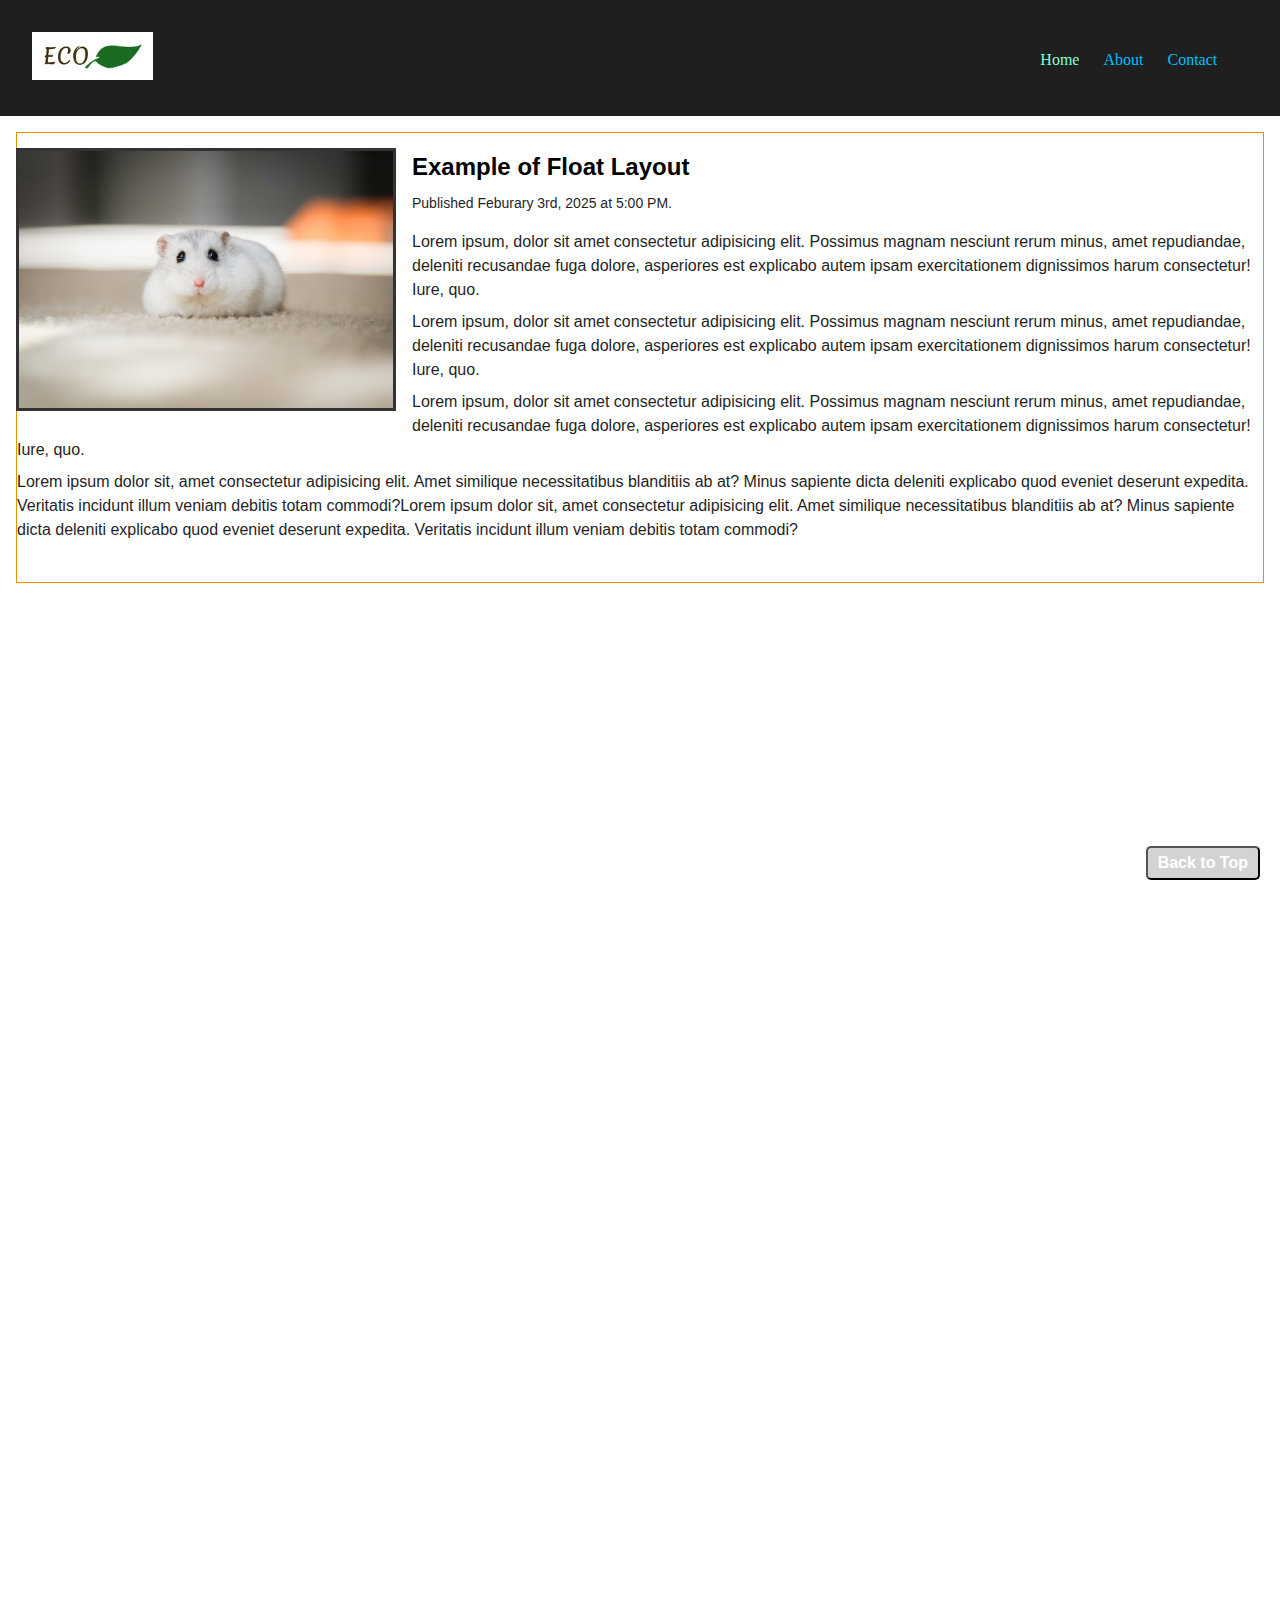
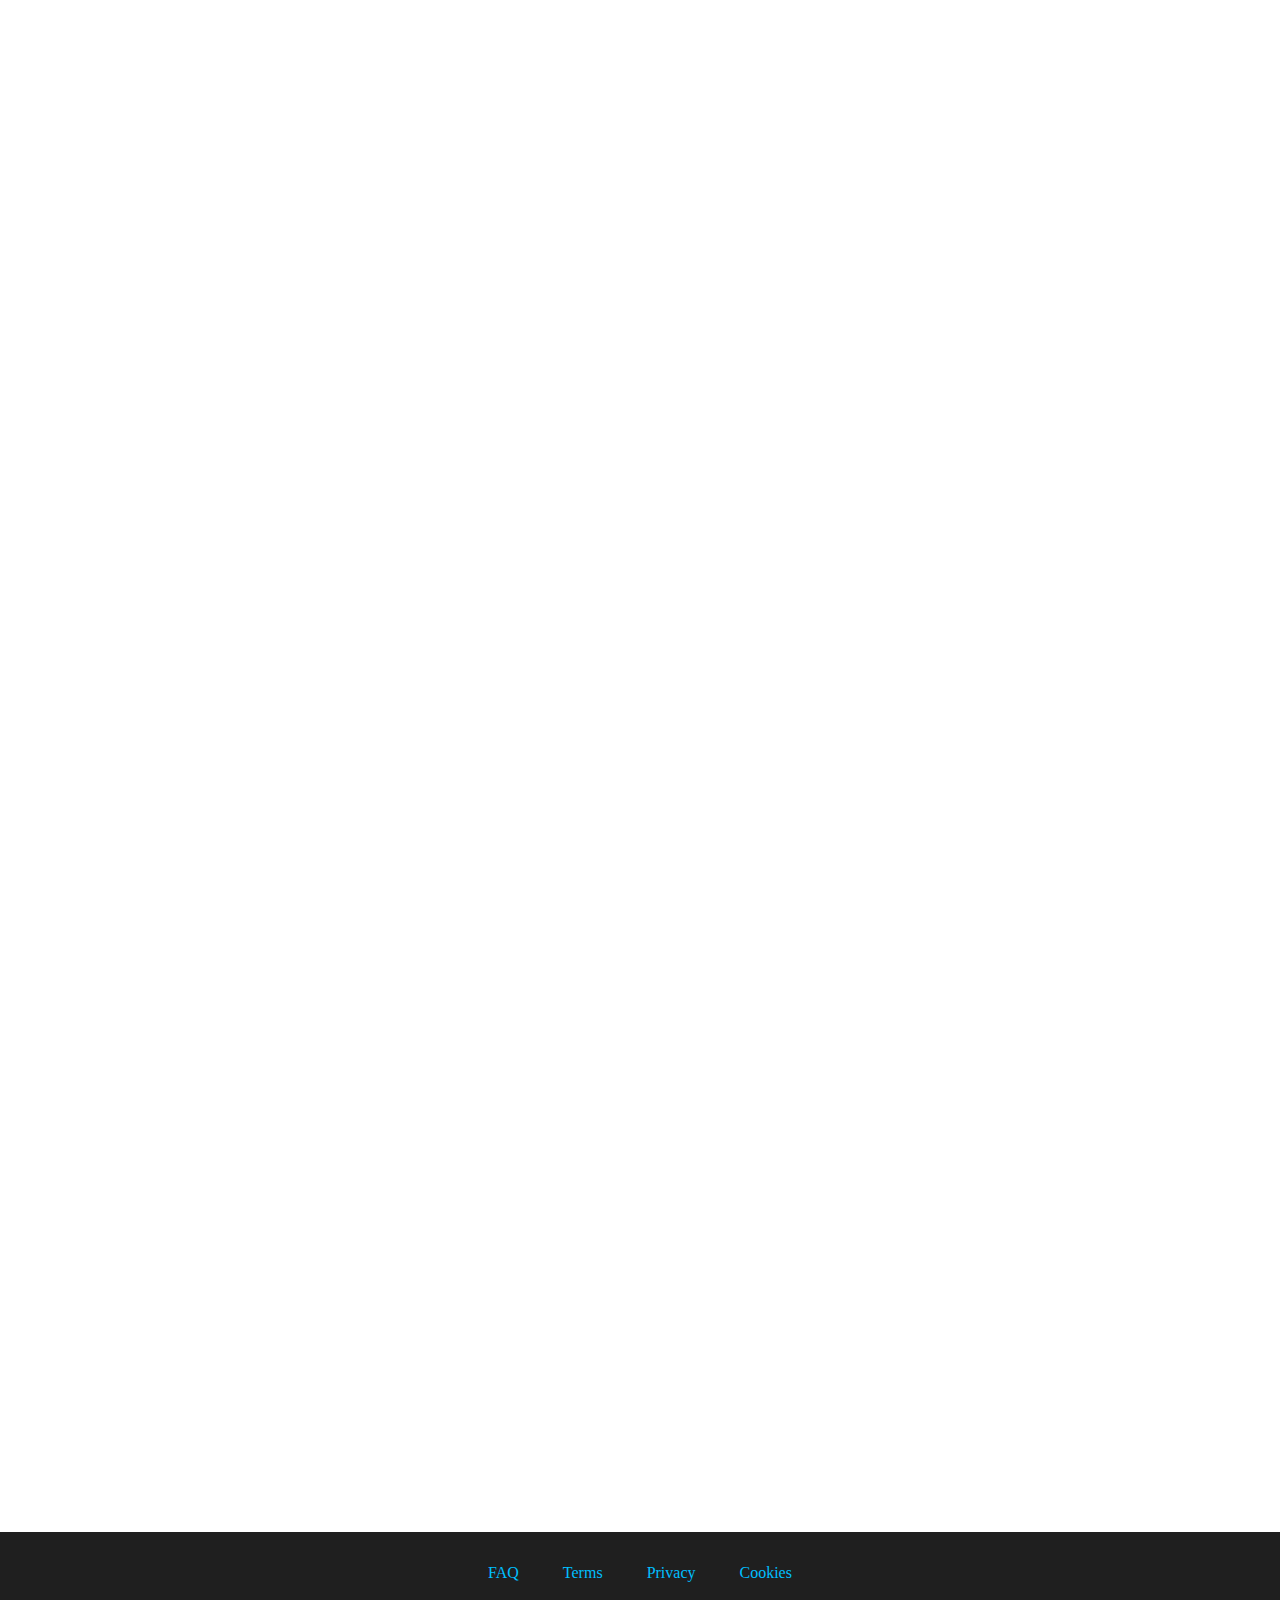
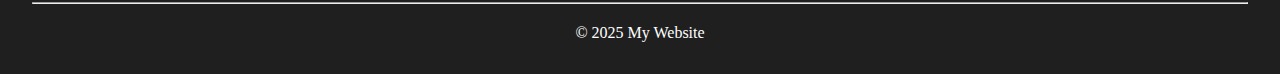
<file: index.html>
<!-- Created on 02/03 -->

<!DOCTYPE html>
<html lang="en">
  <head>
    <meta charset="UTF-8" />
    <meta name="viewport" content="width=device-width, initial-scale=1.0" />
    <link rel="stylesheet" href="./style.css" />
    <title>Floats Layout Example</title>
  </head>
  <body>
    <nav>
      <a href="#">
        <picture>
          <img src="./img/ECO_logo_small.jpg" alt="ECO company logo" />
        </picture>
      </a>
      <span class="spacer"></span>
      <ul>
        <li><a href="#" id="current-page">Home</a></li>
        <li><a href="./pages/about.html">About</a></li>
        <!-- <li><a href="./pages/services.html">Services</a></li> -->
        <li id="last-item"><a href="./pages/contact.html">Contact</a></li>
      </ul>
    </nav>
    <main>
      <article>
        <div class="index-article-picture">
          <picture>
            <img
              src="./img/kim-green-hamster_small.jpg"
              alt="Adorable white dwarf hamster"
              class="hamster-img"
            />
          </picture>
        </div>
        <div class="index-textbox">
          <h2 class="post-title">Example of Float Layout</h2>
          <p class="post-info">
            Published
            <time datetime="2025-02-03T17:00"
              >Feburary 3rd, 2025 at 5:00 PM</time
            >.
          </p>
          <p class="post-paragraph">
            Lorem ipsum, dolor sit amet consectetur adipisicing elit. Possimus
            magnam nesciunt rerum minus, amet repudiandae, deleniti recusandae
            fuga dolore, asperiores est explicabo autem ipsam exercitationem
            dignissimos harum consectetur! Iure, quo.
          </p>
          <p class="post-paragraph">
            Lorem ipsum, dolor sit amet consectetur adipisicing elit. Possimus
            magnam nesciunt rerum minus, amet repudiandae, deleniti recusandae
            fuga dolore, asperiores est explicabo autem ipsam exercitationem
            dignissimos harum consectetur! Iure, quo.
          </p>
          <p class="post-paragraph">
            Lorem ipsum, dolor sit amet consectetur adipisicing elit. Possimus
            magnam nesciunt rerum minus, amet repudiandae, deleniti recusandae
            fuga dolore, asperiores est explicabo autem ipsam exercitationem
            dignissimos harum consectetur! Iure, quo.
          </p>
          <p class="post-paragraph last-paragraph">
            Lorem ipsum dolor sit, amet consectetur adipisicing elit. Amet
            similique necessitatibus blanditiis ab at? Minus sapiente dicta
            deleniti explicabo quod eveniet deserunt expedita. Veritatis
            incidunt illum veniam debitis totam commodi?Lorem ipsum dolor sit,
            amet consectetur adipisicing elit. Amet similique necessitatibus
            blanditiis ab at? Minus sapiente dicta deleniti explicabo quod
            eveniet deserunt expedita. Veritatis incidunt illum veniam debitis
            totam commodi?
          </p>
        </div>
      </article>
      <button class="button">
        <a href="#">Back to Top</a>
      </button>
    </main>
    <footer>
      <nav class="ftnav">
        <ul>
          <li><a href="#">FAQ</a></li>
          <li><a href="#">Terms</a></li>
          <li><a href="#">Privacy</a></li>
          <li><a href="#">Cookies</a></li>
        </ul>
        <hr />
        <p class="p-ft">&copy; 2025 My Website</p>
      </nav>
    </footer>
  </body>
</html>
</file>
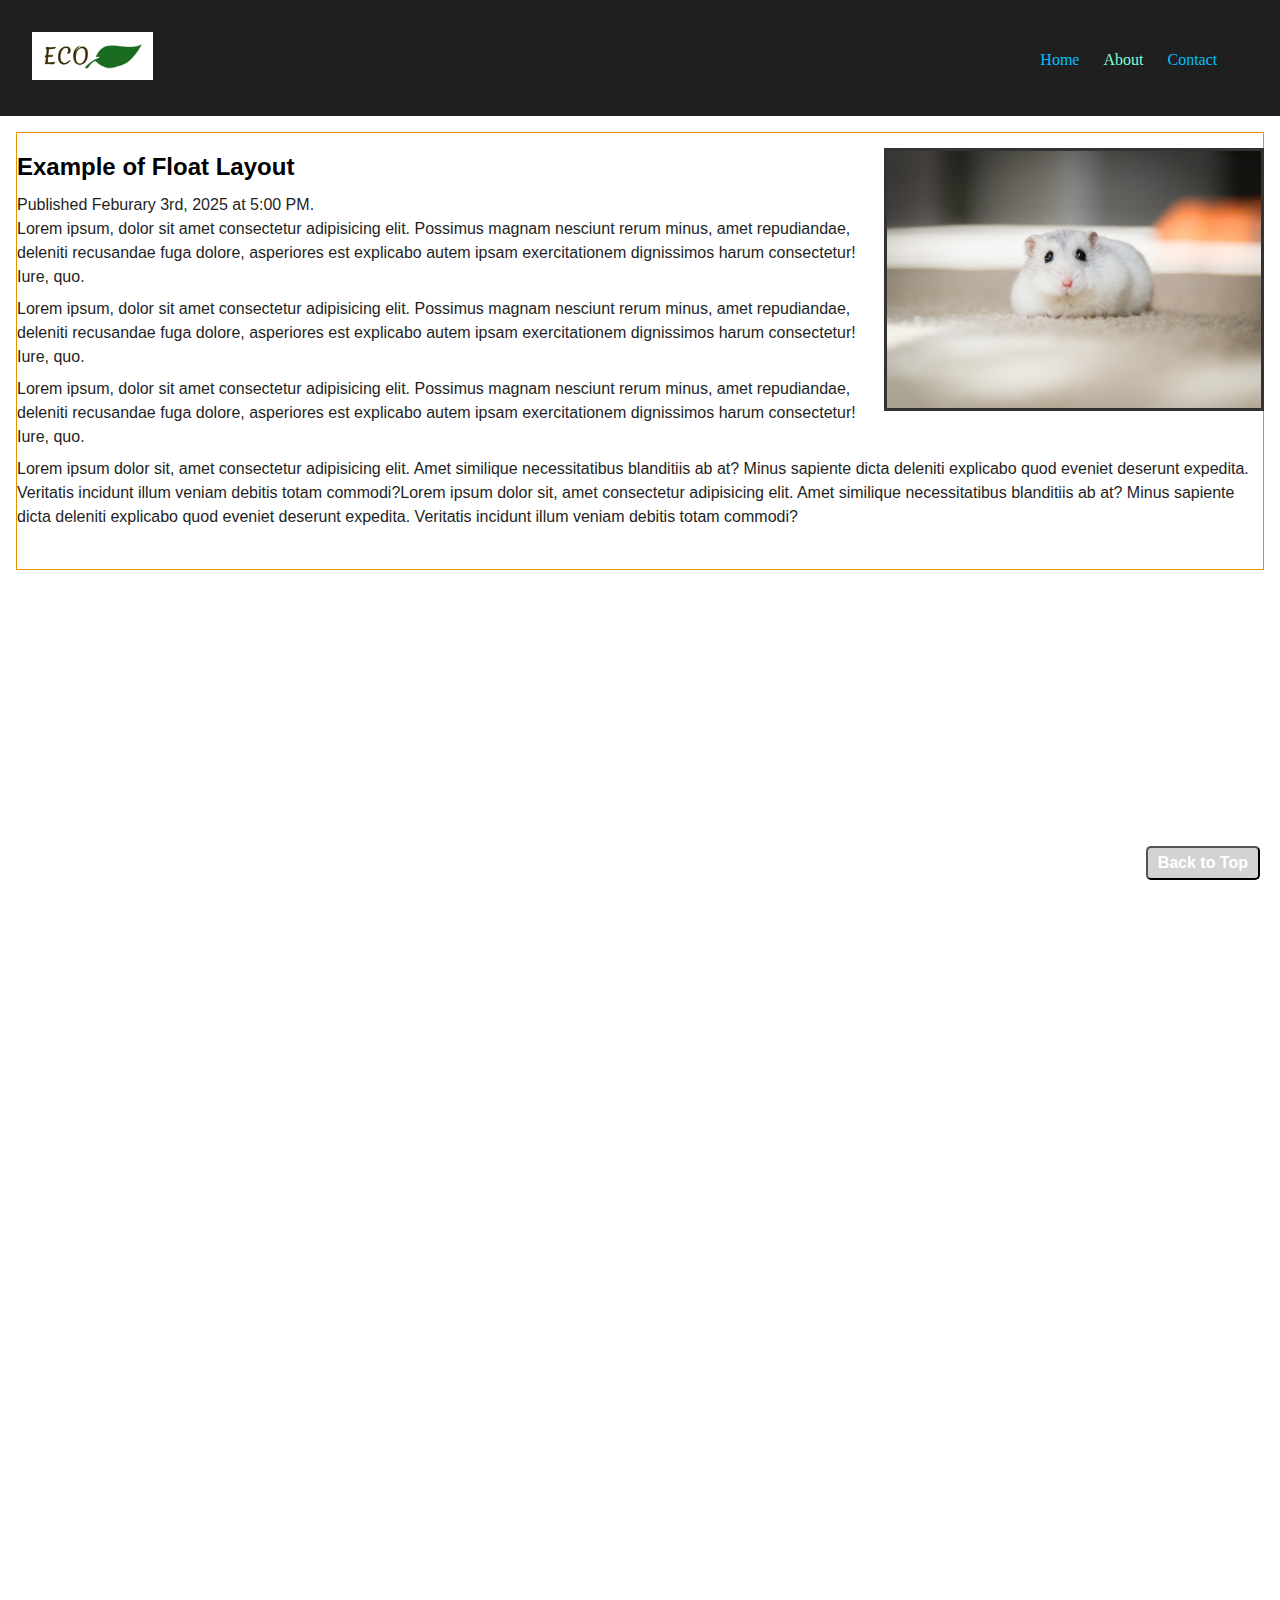
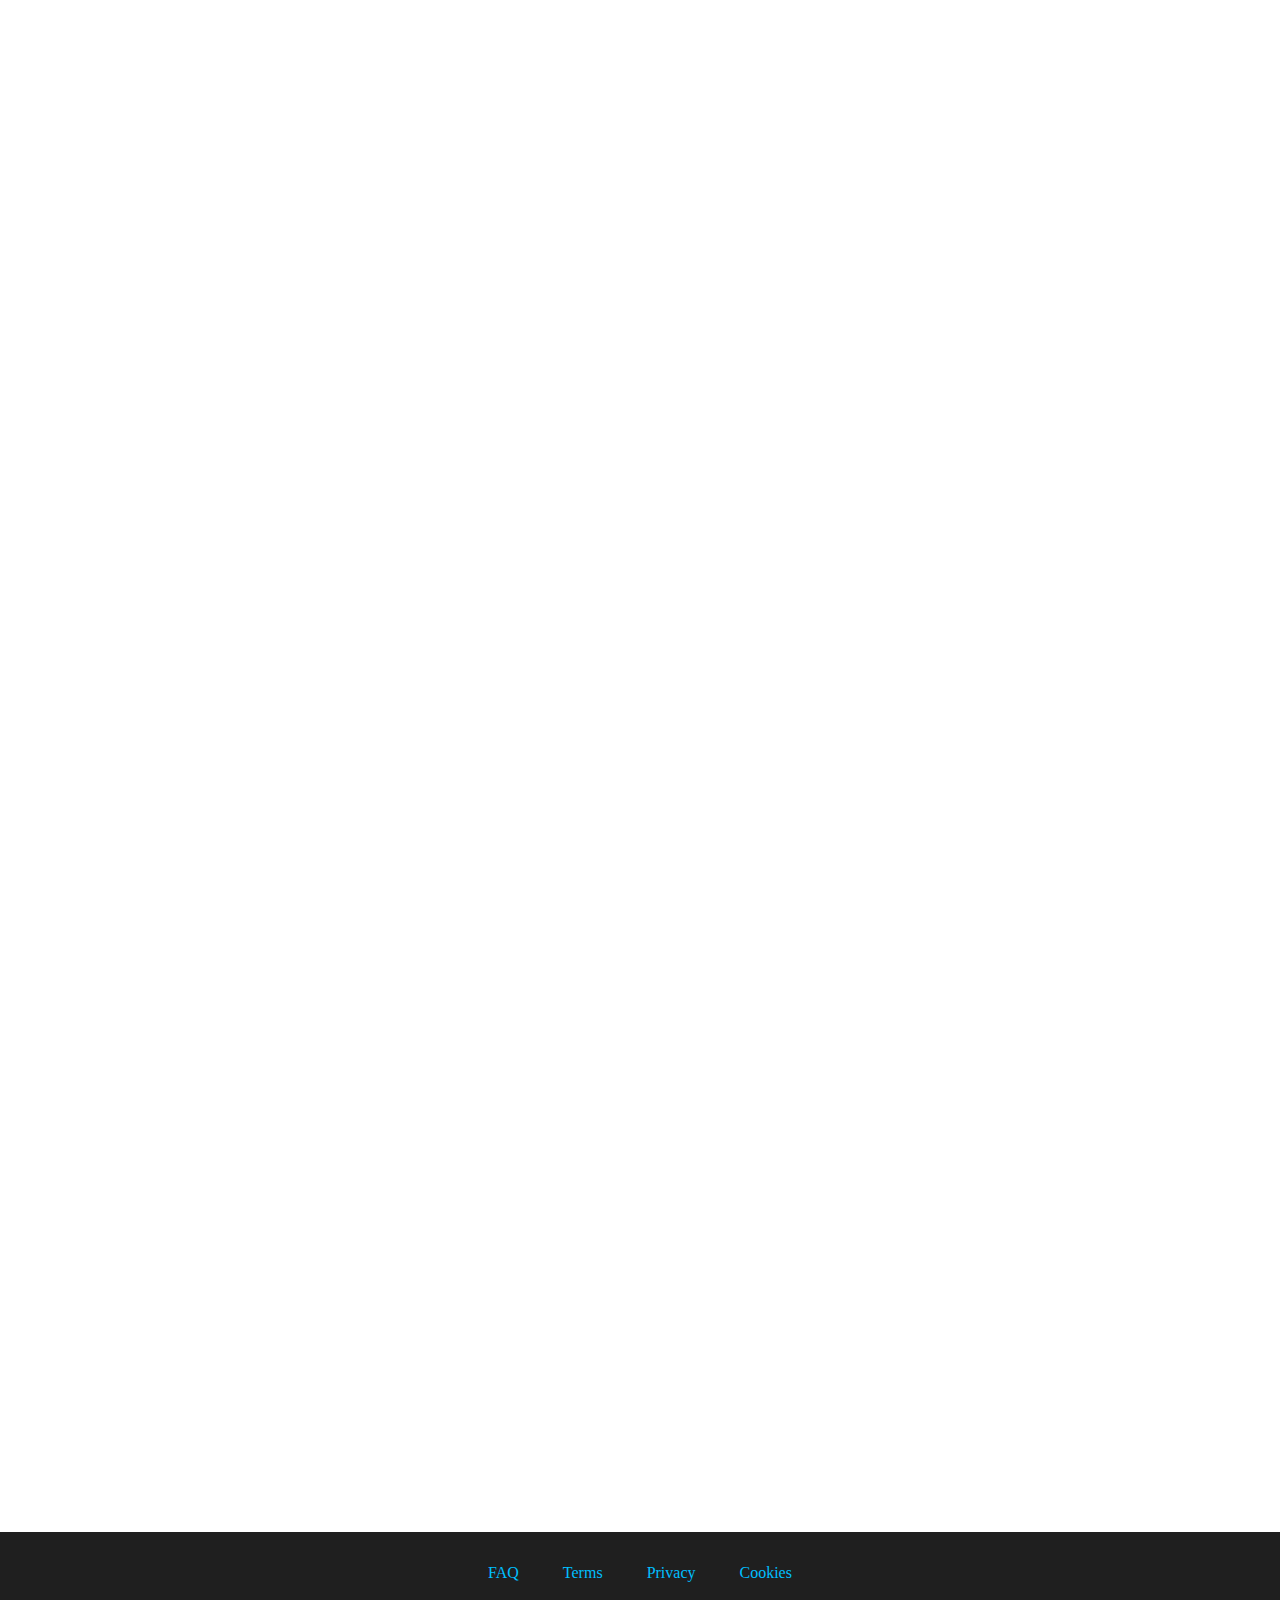
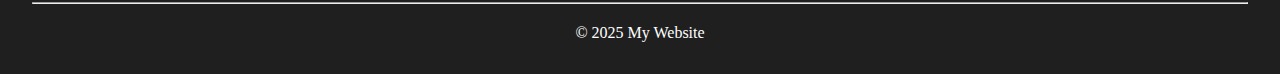
<file: pages/about.html>
<!DOCTYPE html>
<html lang="en">
  <head>
    <meta charset="UTF-8" />
    <meta name="viewport" content="width=device-width, initial-scale=1.0" />
    <link rel="stylesheet" href="../style.css" />
    <title>Floats Layout Example</title>
  </head>
  <body>
    <nav>
      <a href="../index.html">
        <picture>
          <img src="../img/ECO_logo_small.jpg" alt="ECO company logo" />
        </picture>
      </a>
      <span class="spacer"></span>
      <ul>
        <li><a href="../index.html">Home</a></li>
        <li><a href="about.html" id="current-page">About</a></li>
        <!-- <li><a href="services.html">Services</a></li> -->
        <li id="last-item"><a href="contact.html">Contact</a></li>
      </ul>
    </nav>
    <main>
      <article>
        <div class="about-article-picture">
          <picture>
            <img
              src="../img/kim-green-hamster_small.jpg"
              alt="Adorable white dwarf hamster"
              class="hamster-img"
            />
          </picture>
        </div>
        <div class="about-textbox">
          <h2 class="post-title">Example of Float Layout</h2>
          <p class="post-info">
            Published
            <time datetime="2025-02-03T17:00"
              >Feburary 3rd, 2025 at 5:00 PM</time
            >.
          </p>
          <p class="post-paragraph">
            Lorem ipsum, dolor sit amet consectetur adipisicing elit. Possimus
            magnam nesciunt rerum minus, amet repudiandae, deleniti recusandae
            fuga dolore, asperiores est explicabo autem ipsam exercitationem
            dignissimos harum consectetur! Iure, quo.
          </p>
          <p class="post-paragraph">
            Lorem ipsum, dolor sit amet consectetur adipisicing elit. Possimus
            magnam nesciunt rerum minus, amet repudiandae, deleniti recusandae
            fuga dolore, asperiores est explicabo autem ipsam exercitationem
            dignissimos harum consectetur! Iure, quo.
          </p>
          <p class="post-paragraph">
            Lorem ipsum, dolor sit amet consectetur adipisicing elit. Possimus
            magnam nesciunt rerum minus, amet repudiandae, deleniti recusandae
            fuga dolore, asperiores est explicabo autem ipsam exercitationem
            dignissimos harum consectetur! Iure, quo.
          </p>
          <p class="post-paragraph last-paragraph">
            Lorem ipsum dolor sit, amet consectetur adipisicing elit. Amet
            similique necessitatibus blanditiis ab at? Minus sapiente dicta
            deleniti explicabo quod eveniet deserunt expedita. Veritatis
            incidunt illum veniam debitis totam commodi?Lorem ipsum dolor sit,
            amet consectetur adipisicing elit. Amet similique necessitatibus
            blanditiis ab at? Minus sapiente dicta deleniti explicabo quod
            eveniet deserunt expedita. Veritatis incidunt illum veniam debitis
            totam commodi?
          </p>
        </div>
      </article>
      <button class="button">
        <a href="#">Back to Top</a>
      </button>
    </main>
    <footer>
      <nav class="ftnav">
        <ul>
          <li><a href="#">FAQ</a></li>
          <li><a href="#">Terms</a></li>
          <li><a href="#">Privacy</a></li>
          <li><a href="#">Cookies</a></li>
        </ul>
        <hr />
        <p class="p-ft">&copy; 2025 My Website</p>
      </nav>
    </footer>
  </body>
</html>
</file>
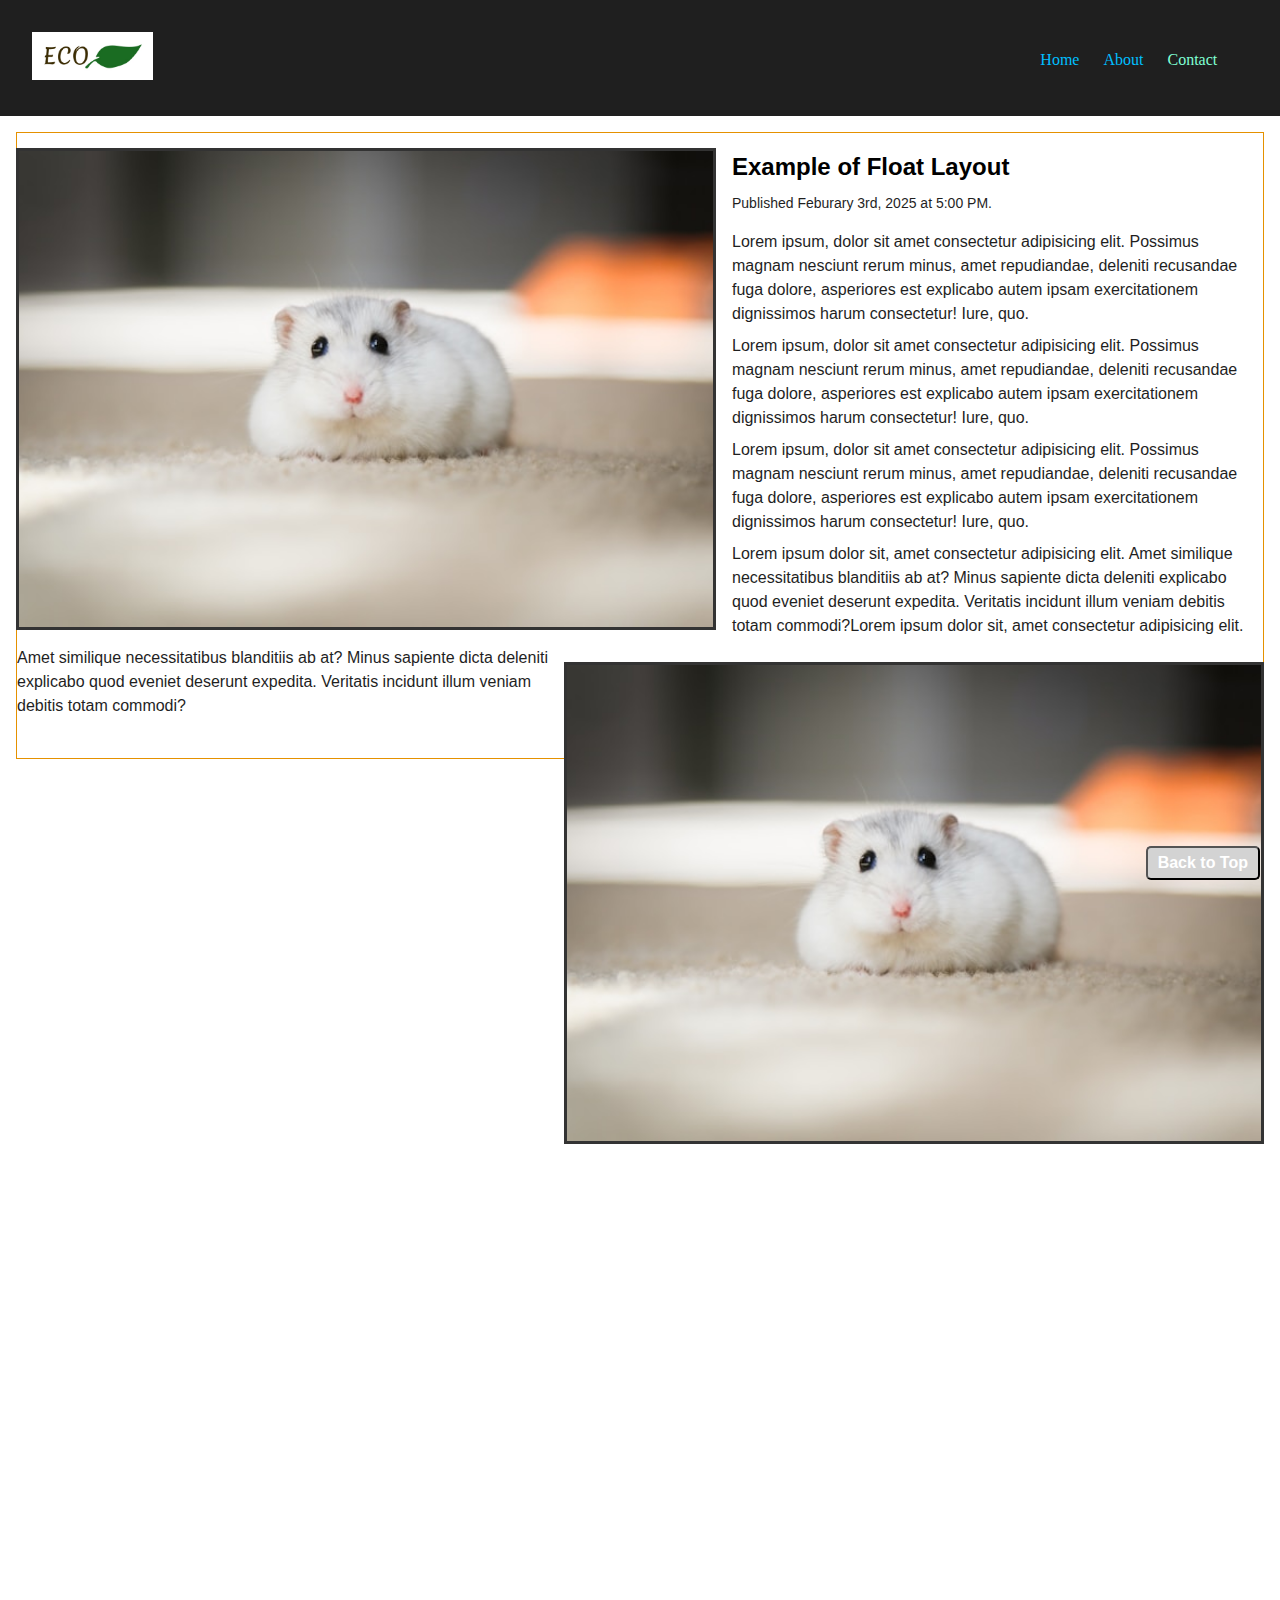
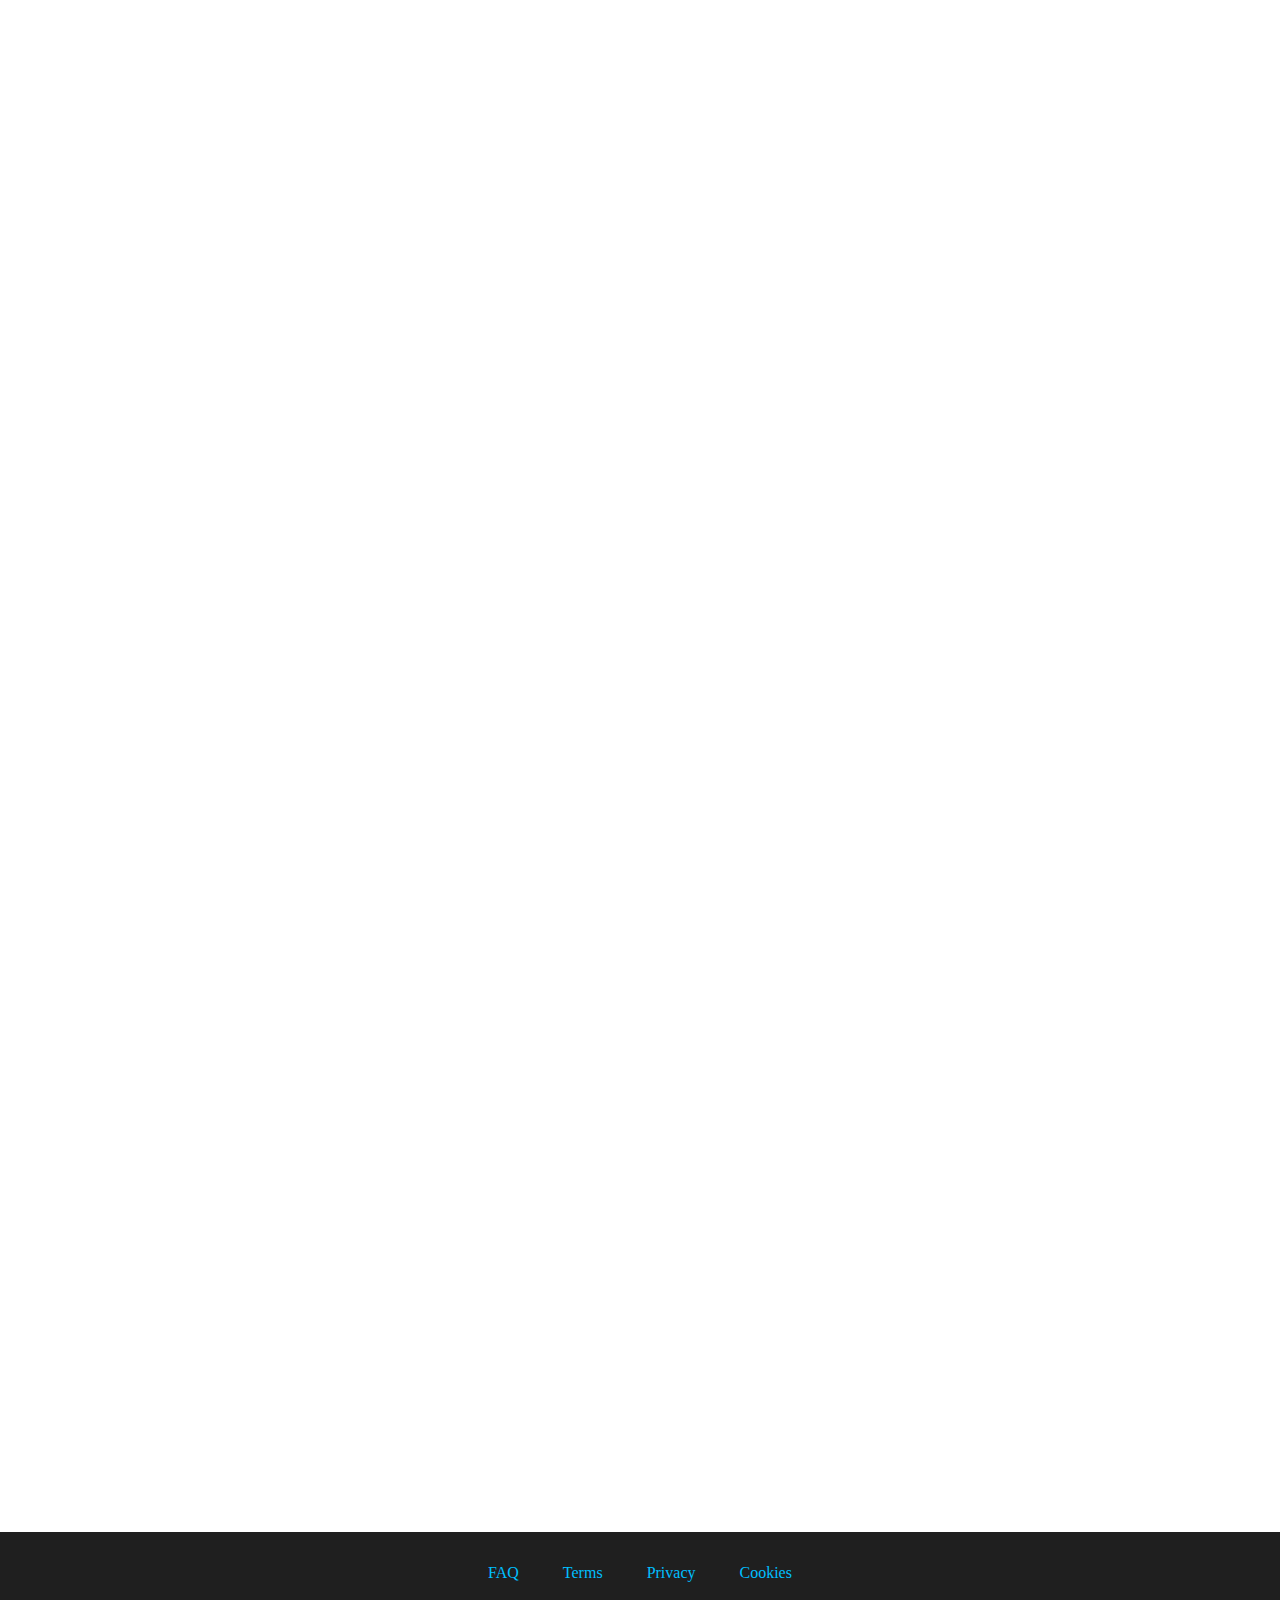
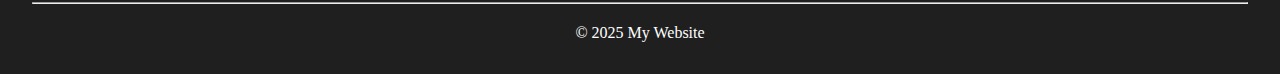
<file: pages/contact.html>
<!DOCTYPE html>
<html lang="en">
  <head>
    <meta charset="UTF-8" />
    <meta name="viewport" content="width=device-width, initial-scale=1.0" />
    <link rel="stylesheet" href="../style.css" />
    <title>Floats Layout Example</title>
  </head>
  <body>
    <nav>
      <a href="../index.html">
        <picture>
          <img src="../img/ECO_logo_small.jpg" alt="ECO company logo" />
        </picture>
      </a>
      <span class="spacer"></span>
      <ul>
        <li><a href="../index.html">Home</a></li>
        <li><a href="about.html">About</a></li>
        <!-- <li><a href="services.html">Services</a></li> -->
        <li id="last-item">
          <a href="contact.html" id="current-page">Contact</a>
        </li>
      </ul>
    </nav>
    <main>
      <article>
        <div class="contact-article-picture">
          <picture>
            <img
              src="../img/kim-green-hamster_small.jpg"
              alt="Adorable white dwarf hamster"
              class="hamster-img"
            />
            <img
              src="../img/kim-green-hamster_small.jpg"
              alt="Adorable white dwarf hamster"
              class="hamster-img2"
            />
          </picture>
        </div>
        <div class="contact-textbox">
          <h2 class="post-title">Example of Float Layout</h2>
          <p class="post-info">
            Published
            <time datetime="2025-02-03T17:00"
              >Feburary 3rd, 2025 at 5:00 PM</time
            >.
          </p>
          <p class="post-paragraph">
            Lorem ipsum, dolor sit amet consectetur adipisicing elit. Possimus
            magnam nesciunt rerum minus, amet repudiandae, deleniti recusandae
            fuga dolore, asperiores est explicabo autem ipsam exercitationem
            dignissimos harum consectetur! Iure, quo.
          </p>
          <p class="post-paragraph">
            Lorem ipsum, dolor sit amet consectetur adipisicing elit. Possimus
            magnam nesciunt rerum minus, amet repudiandae, deleniti recusandae
            fuga dolore, asperiores est explicabo autem ipsam exercitationem
            dignissimos harum consectetur! Iure, quo.
          </p>
          <p class="post-paragraph">
            Lorem ipsum, dolor sit amet consectetur adipisicing elit. Possimus
            magnam nesciunt rerum minus, amet repudiandae, deleniti recusandae
            fuga dolore, asperiores est explicabo autem ipsam exercitationem
            dignissimos harum consectetur! Iure, quo.
          </p>
          <p class="post-paragraph last-paragraph">
            Lorem ipsum dolor sit, amet consectetur adipisicing elit. Amet
            similique necessitatibus blanditiis ab at? Minus sapiente dicta
            deleniti explicabo quod eveniet deserunt expedita. Veritatis
            incidunt illum veniam debitis totam commodi?Lorem ipsum dolor sit,
            amet consectetur adipisicing elit. Amet similique necessitatibus
            blanditiis ab at? Minus sapiente dicta deleniti explicabo quod
            eveniet deserunt expedita. Veritatis incidunt illum veniam debitis
            totam commodi?
          </p>
        </div>
      </article>
      <button class="button">
        <a href="#">Back to Top</a>
      </button>
    </main>
    <footer>
      <nav class="ftnav">
        <ul>
          <li><a href="#">FAQ</a></li>
          <li><a href="#">Terms</a></li>
          <li><a href="#">Privacy</a></li>
          <li><a href="#">Cookies</a></li>
        </ul>
        <hr />
        <p class="p-ft">&copy; 2025 My Website</p>
      </nav>
    </footer>
  </body>
</html>
</file>
<file: style.css>
* {
  box-sizing: border-box;
  margin: 0;
  padding: 0;
  text-decoration: none;
  list-style: none;
}

nav {
  padding: 32px 32px;
  min-height: 80px;
  background: #1f1f1f;
}

nav > a {
  vertical-align: bottom;
}

nav img {
  max-height: 48px;
  background-color: white;
}

nav ul,
nav ul li,
.spacer {
  display: inline-block;
}

.spacer {
  /* Parent width - Logo width - Menu <ul> width */
  width: calc(100% - 132px - 205px);
}

nav ul {
  margin-bottom: 15px;
}

nav ul li {
  margin-right: 20px;
}

#last-item {
  margin-right: 0px;
}

nav ul li a:link,
nav ul li a:visited {
  color: #00bfff;
}

nav ul li a:hover {
  color: rgb(229, 145, 0);
}

nav ul li a:active {
  color: rgb(92, 229, 0);
}

#current-page {
  color: aquamarine;
}

main {
  min-height: 3000px;
}

/****************** index.html + floated left ******************/
.index-article-picture {
  /* display: block;  */
  float: left;
}

.index-article-picture .hamster-img {
  margin: 16px;
  border: solid 3px #333;
  max-width: 380px;
}

.index-textbox {
  /* clear: right; */
  margin: 16px;
  border: solid 1px rgb(229, 145, 0);
  padding: 16px 0px;
  font-family: Verdana, Geneva, Tahoma, sans-serif;
  line-height: 1.5;
}

.index-textbox .post-title {
  margin-bottom: 8px;
  font-size: 24px;
}

.index-textbox .post-info {
  margin-bottom: 16px;
  font-size: 14px;
}

.index-textbox .post-paragraph {
  margin-bottom: 8px;
  font-size: 16px;
}

.index-textbox .last-paragraph {
  margin-bottom: 24px;
}

/****************** about.html + floated right ******************/
.about-article-picture {
  /* display: block;  */
  float: right;
}

.about-article-picture .hamster-img {
  margin: 16px;
  border: solid 3px #333;
  max-width: 380px;
}

.about-textbox {
  /* clear: right; */
  margin: 16px;
  border: solid 1px rgb(229, 145, 0);
  padding: 16px 0px;
  font-family: Verdana, Geneva, Tahoma, sans-serif;
  line-height: 1.5;
}

.about-textbox .post-title {
  margin-bottom: 8px;
  font-size: 24px;
}

.about-article-picture .post-info {
  margin-bottom: 16px;
  font-size: 14px;
}

.about-textbox .post-paragraph {
  margin-bottom: 8px;
  font-size: 16px;
}

.about-textbox .last-paragraph {
  margin-bottom: 24px;
}

/****************** contact.html + clear both ******************/
.contact-article-picture .hamster-img {
  /* display: block;  */
  margin: 16px;
  border: solid 3px #333;
  width: 700px;
  float: left;
}

.contact-article-picture .hamster-img2 {
  margin: 16px;
  border: solid 3px #333;
  width: 700px;
  float: right;
}

.contact-textbox {
  margin: 16px;
  border: solid 1px rgb(229, 145, 0);
  padding: 16px 0px;
  font-family: Verdana, Geneva, Tahoma, sans-serif;
  line-height: 1.5;
}

.contact-textbox .post-title {
  margin-bottom: 8px;
  font-size: 24px;
}

.contact-textbox .post-info {
  margin-bottom: 16px;
  font-size: 14px;
}

.contact-textbox .post-paragraph {
  margin-bottom: 8px;
  font-size: 16px;
}

.contact-textbox .last-paragraph {
  margin-bottom: 24px;
}

p {
  color: #1f1f1f;
}

.button {
  position: fixed;
  bottom: 20px;
  right: 20px;
  background-color: lightgray;
  padding: 6px 10px;
  font-size: 16px;
  font-weight: bold;
  text-decoration: none;
  border-radius: 5px;
}

.button:hover {
  background-color: rgb(229, 145, 0);
}

.button a {
  color: white;
}

.button a:active {
  color: rgb(92, 229, 0);
}

/* .sticky {
    position: -webkit-sticky;
    position: sticky;
    top: 0;
    color: black;
    background-color: yellow;
    text-align: center;
    padding: 20px 20px;
    margin-top: 20px;
  } 
  
  .categories {
    color: #bdbdbd;
    margin-top: 30px;
    margin-bottom: 20px;
  }
  
  .asidenav ul li {
    display: block;
    margin: 10px 10px;
  } */

footer {
  bottom: 0;
  width: 100%;
}

.ftnav {
  text-align: center;
}

.ftnav ul {
  display: inline-block;
  margin: 0;
  padding: 0;
}

.ftnav li {
  display: inline-block;
  margin: 0 20px;
}

hr {
  margin-top: 20px;
  margin-bottom: 20px;
}

.p-ft {
  color: white;
}
</file>
